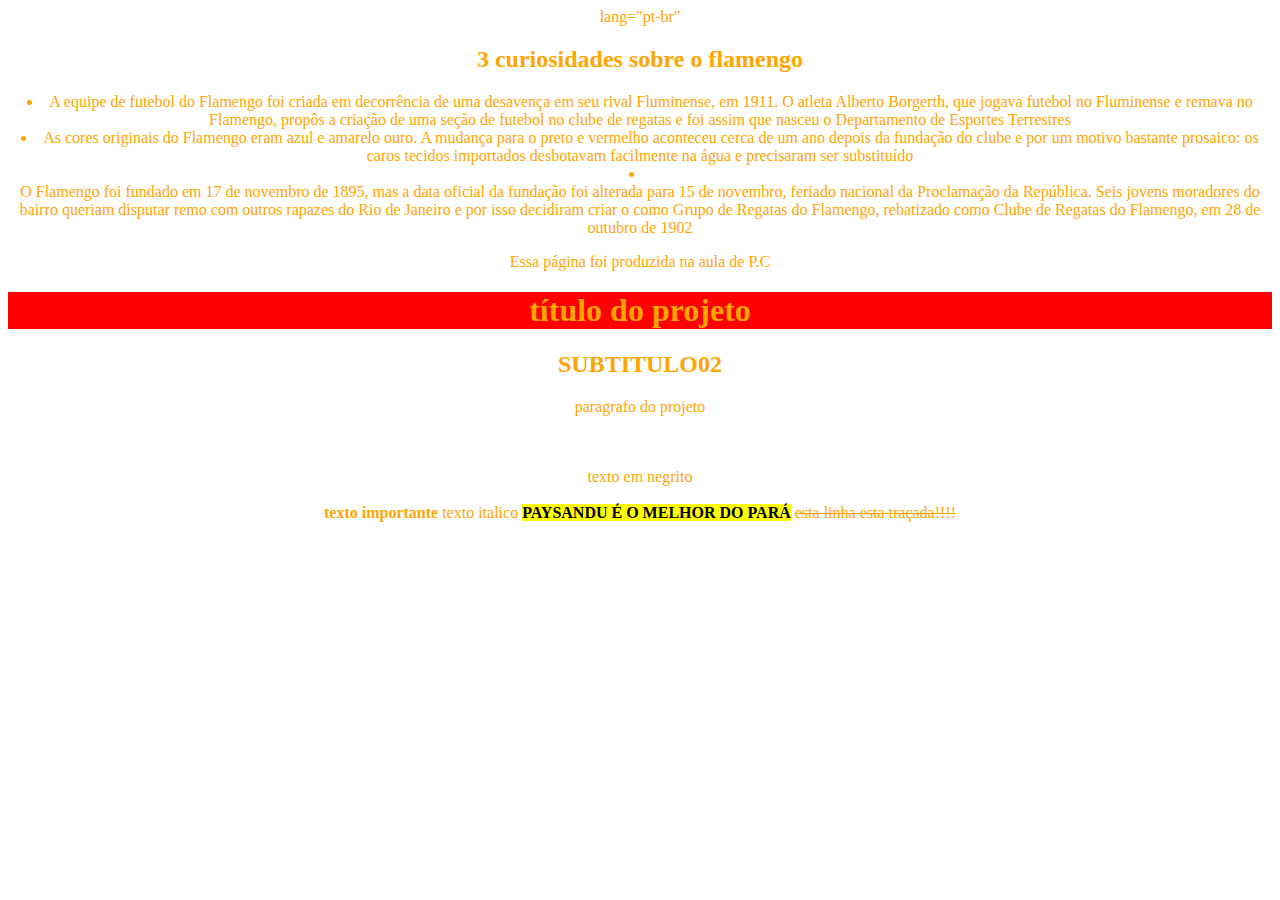
<file: index.html>
<!D0CTYPE html>   <!--Versão 5 do HTML-->
<html>lang="pt-br"
<head>
<meta charset="UTF-8"
<title><SITE DO 1B/title>
  <style>
 body{
  color:orange;
text-align: center;
<header class="cabecalho">
<img src="flamengo_0.jpg" alt="flamengo_0.jpg" id="img-flamengo">
<h1
</style>
<link rel="stylesheet" href="style.css">
</head>
<body
<main class="principal">
<div>
  <h2>3 curiosidades sobre o flamengo</h2>
 <li>A equipe de futebol do Flamengo foi criada em decorrência de uma desavença em seu rival Fluminense, em 1911. O atleta Alberto Borgerth, que jogava futebol no Fluminense e remava no Flamengo, propôs a criação de uma seção de futebol no clube de regatas e foi assim que nasceu o Departamento de Esportes Terrestres
<li> As cores originais do Flamengo eram azul e amarelo ouro. A mudança para o preto e vermelho aconteceu cerca de um ano depois da fundação do clube e por um motivo bastante prosaico: os caros tecidos importados desbotavam facilmente na água e precisaram ser substituído<li></li>

  </ol>
  O Flamengo foi fundado em 17 de novembro de 1895, mas a data oficial da fundação foi alterada para 15 de novembro, feriado nacional da Proclamação da República. Seis jovens moradores do bairro queriam disputar remo com outros rapazes do Rio de Janeiro e por isso decidiram criar o como Grupo de Regatas do Flamengo, rebatizado como Clube de Regatas do Flamengo, em 28 de outubro de 1902
  </div>
  </main>
<footer>
 <p>Essa página foi produzida na aula de P.C</p>
  </footer>



  <!--Formatações Básicas-->
<h1 style="background-color: red;">título do projeto</h1><!--CSS-->
<h2>SUBTITULO02</h2>

  <p> paragrafo do projeto</p>
<br> <!--break row (quebra de linha ou pular a linha)-->
<br>texto em negrito<br/>
<br>
<strong>texto importante</strong>
<!>texto italico</!>
<mark><b>PAYSANDU É O MELHOR DO PARÁ</b></mark>
<del>esta linha esta traçada!!!!</del>



<html>
</file>
<file: style.css>
.cabecalho{}
    background-color: aliceblue;
}

.principal{
background-color: blue;
color: rgb(85, 0, 0);
}

.rodape{
    background-color: aqua;
color: red;
text-align: center;}

#img-flamengo{
width: 400px;
border: 2px blue double;
}

#link-flamengo
</file>
